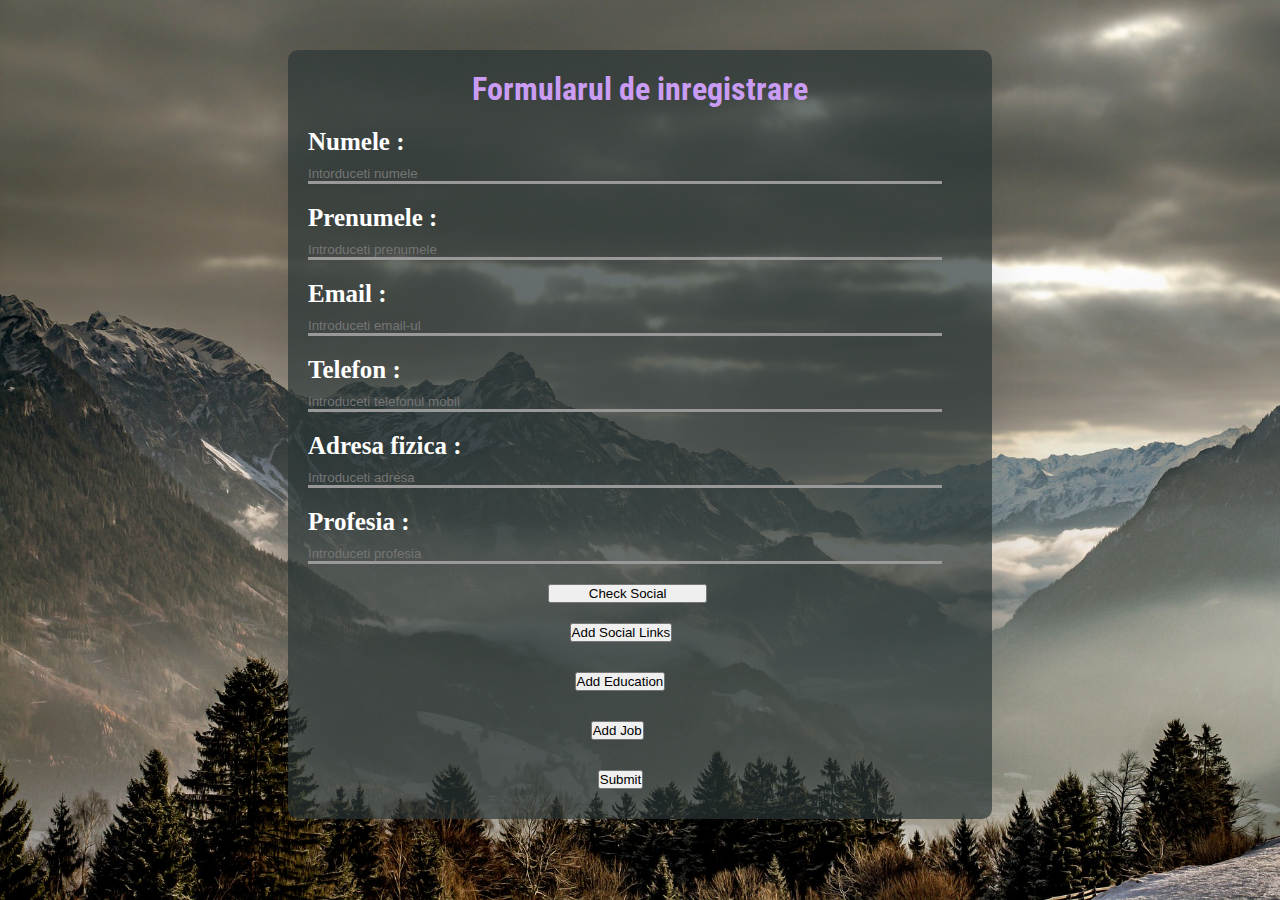
<file: index.html>
<!DOCTYPE html>
<html lang="en">
<head>
    <meta charset="UTF-8">
    <meta http-equiv="X-UA-Compatible" content="IE=edge">
    <meta name="viewport" content="width=device-width, initial-scale=1.0">
    <link rel="stylesheet" href="style.css">
    <link href="https://cdn.jsdelivr.net/npm/bootstrap@5.1.3/dist/css/bootstrap.min.css" rel="stylesheet" integrity="sha384-1BmE4kWBq78iYhFldvKuhfTAU6auU8tT94WrHftjDbrCEXSU1oBoqyl2QvZ6jIW3" crossorigin="anonymous">
    <script src="https://cdn.jsdelivr.net/npm/bootstrap@5.1.3/dist/js/bootstrap.bundle.min.js" integrity="sha384-ka7Sk0Gln4gmtz2MlQnikT1wXgYsOg+OMhuP+IlRH9sENBO0LRn5q+8nbTov4+1p" crossorigin="anonymous"></script>
    <title>Lucrare de laborator nr 4</title>
</head>
<body onload = "validate()">

    <div id="main_container">
        <div id="title"><h1>Formularul de inregistrare </h1></div>
        <form  action="http://localhost:3000/form-data", method="post" target="_self" id="main_form">
           <div class="mini_container"><label class="info_text">Numele : <br>
            <input type="text" name="name" placeholder="Intorduceti numele" autocomplete="off" id="name"></label>
        </div>
        <div id="name_checker"><p id="name_validator"></p></div>
        <div class="mini_container">
            <label class="info_text">Prenumele : <br>
                <input type="text" name="surname" placeholder="Introduceti prenumele" id="surname" required></label>
            </div> 
        <div id="surname_checker"><p id="surname_validator"></p></div>       
       <div class="mini_container">
        <label class="info_text">Email : <br>
            <input type="email" name="email" placeholder="Introduceti email-ul" id="email" autocomplete="off" required></label>
        </div>
        <div id="email_checker"><p id="email_validator"></p></div>
       <div class="mini_container">
        <label class="info_text">Telefon : <br>
            <input type="phone" name="phone" placeholder="Introduceti telefonul mobil" id="phone"> </label>
        </div>
        <div id="phone_checker"><p id="phone_validator"></p></div>
        <div class="mini_container">
            <label class="info_text">Adresa fizica : <br>
                <input type="text" name="address" placeholder="Introduceti adresa" id="address"> </label>
            </div>
            <div class="mini_container">
                <label class="info_text">Profesia : <br>
                    <input type="text" name="profession" placeholder="Introduceti profesia" id="profession"> </label>
                </div>
        <div class="input_fields_wrap">
            <button type="button" id="links_checker" class="btn-primary">Check Social</button>
             </div>
             <div id="add_social_btn">
                <button type="button" class="btn btn-primary" id="frs_btn">Add Social Links</button>
             </div>
             <div id="add_education_btn">
                <button type="button" class="btn btn-primary" id="sc_btn">Add Education</button>
             </div>
        <div class="form_fields_wrap">
        </div>  
        <div id="add_job_btn">
            <button type="button" class="btn btn-primary" id="th_btn">Add Job</button>
         </div>
         <div class="job_field_wrap"></div>
            <!-- <div id="send_btn"><input type="submit" value="Submit"></div> -->
         <button type="submit" class="btn btn-primary" id="im_btn">Submit</button>      
    </form>
       
    </div>
    <script src="jquery-3.6.0.min.js"></script>
    <script src="script.js"></script>
    <script>
        
$("#main_form").submit(function(e) {
   
   e.preventDefault();

   var form = $(this);
   var url = form.attr('action');
   var userInputs = {};
   form.serializeArray().forEach((input) => {userInputs[input.name] = input.value;})
   console.log(userInputs);
   $.ajax({
     url,
     method: 'POST',
     datatype: 'json',
     headers: {'Content-Type': 'application/json'},
     data: JSON.stringify(userInputs),
     success: function(response) {
       console.log(response);
     }
   });
 });

    </script>

</body>
</html>
</file>
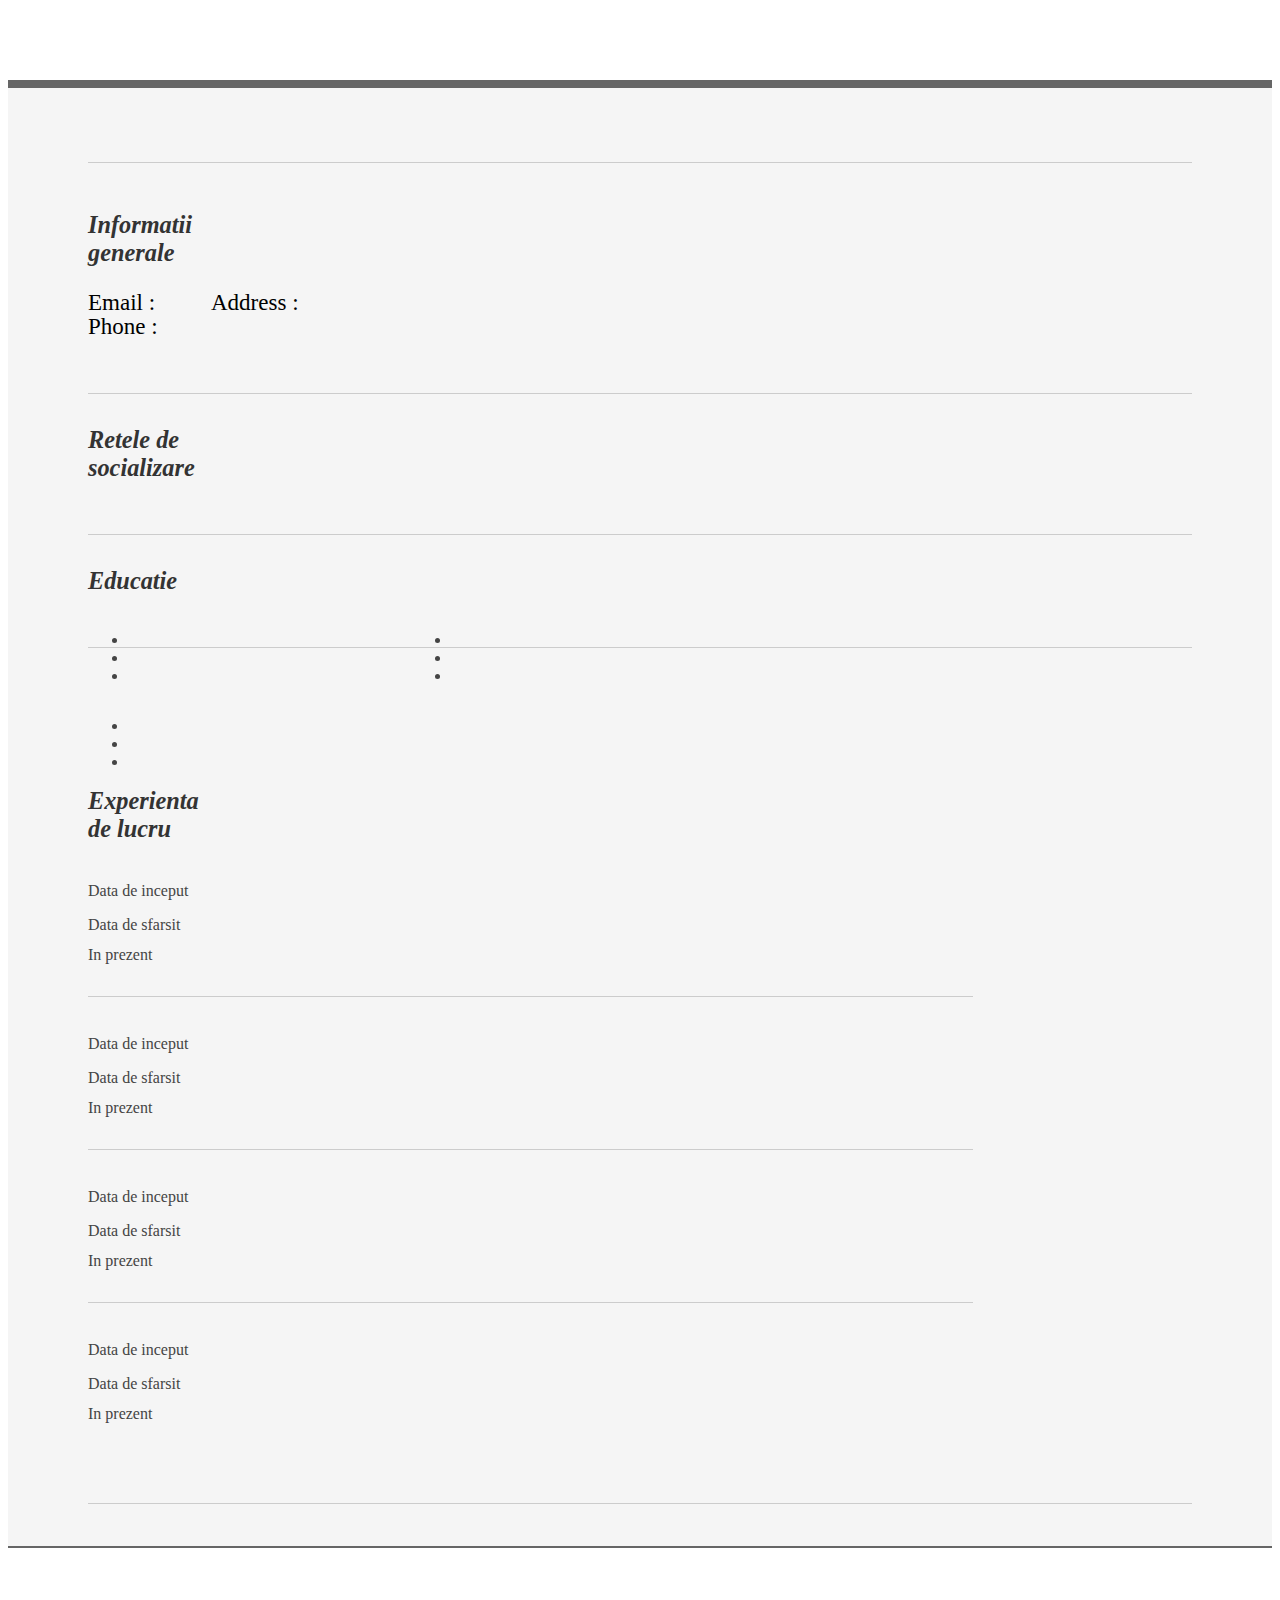
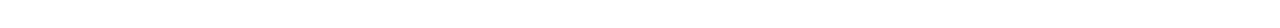
<file: srt-resume.html>
<!DOCTYPE >
<html>
<head>

	<title>Second Page</title>
	<meta http-equiv="content-type" content="text/html; charset=utf-8" />

	<meta name="keywords" content="" />
	<meta name="description" content="" />

	<link rel="stylesheet" type="text/css" href="http://yui.yahooapis.com/2.7.0/build/reset-fonts-grids/reset-fonts-grids.css" media="all" /> 
	<link rel="stylesheet" type="text/css" href="resume.css" media="all" />

</head>
<body onload="ajaxGetRequest()">

<div id="doc2" class="yui-t7">
	<div id="inner">
	
		<div id="hd">
			<div class="yui-gc">
				<div class="yui-u first">
					<span id="name"></span><span id="surname"></span>

					<h2 id="profession"></h2>
				</div>

				<div class="yui-u">
					
				</div>
			</div>
		</div>

		<div id="bd">
			<div id="yui-main">
				<div class="yui-b">

					<div class="yui-gf">
						<div class="yui-u first">
							<h2>Informatii generale</h2>
						</div>
						<div class="yui-u">
							<p class="enlarge">
							<span>Email : </span><span id="email"></span>
							<span id="ch">Address : </span><span id="address"></span><br>
							<span>Phone : </span><span id="phone"></span><br>
							</p>
						</div>
					</div>

					<div class="yui-gf">
						<div class="yui-u first">
							<h2>Retele de socializare</h2>
						</div>
						<div class="yui-u">

								<div class="talent">
									
									<a href="#"><span id="link1"></span></a>
									<a href="#"><span id="link2"></span></a>
									<a href="#"><span id="link3"></span></a>
									<a href="#"><span id="link4"></span></a>
									<a href="#"><span id="link5"></span></a>
								</div>
						</div>
					</div>

					<div class="yui-gf">
						<div class="yui-u first">
							<h2>Educatie</h2>
						</div>
						<div class="yui-u">
							<ul class="talent">
								<li id="education_title1"></li>
								<li id="data_primire1"></li>
								<li id="education1" class="last"></li>

							</ul>

							<ul class="talent">
								<li id="education_title2"></li>
								<li id="data_primire2"></li>
								<li id="education2" class="last"></li>
							</ul>

							<ul class="talent">
								<li id="education_title3"></li>
								<li id="data_primire3"></li>
								<li  id="education3" class="last"></li>
							</ul>
						</div>
					</div>

					<div class="yui-gf">
	
						<div class="yui-u first">
							<h2>Experienta de lucru</h2>
						</div>

						<div class="yui-u">

							<div class="job">
								<h2 id="job_name1"></h2>
								<h3 id="City_name1"></h3>
								<br>
								<span id="hide1">Data de inceput</span>
								<p id="job_start_date1"></p>
								Data de sfarsit
								<p id="job_end_date1">In prezent</p>
								
							</div>

							<div class="job">
								<h2 id="job_name2"></h2>
								<h3 id="City_name2"></h3>
								<br>
								Data de inceput
								<p id="job_start_date2"></p>
								Data de sfarsit
								<p id="job_end_date2">In prezent</p>
								
							</div>

							<div class="job">
								<h2 id="job_name3"></h2>
								<h3 id="City_name3"></h3>
								<br>
								Data de inceput
								<p id="job_start_date3"></p>
								Data de sfarsit
								<p id="job_end_date3">In prezent</p>
								
							</div>


							<div class="job last">
								<h2 id="job_name4"></h2>
								<h3 id="City_name4"></h3>
								<br>
								Data de inceput
								<p id="job_start_date4"></p>
								Data de sfarsit
								<p id="job_end_date4">In prezent</p>
								
							</div>

						</div>
					</div>
	</div>


</div>


<script src="https://code.jquery.com/jquery-3.6.0.js"></script>
<script>

  function ajaxGetRequest(){
    $.ajax({
      url: 'http://localhost:3000/form-data',
      method: 'GET',
      dataType: 'json',
      success: function(response) {
        console.log('true');
        $("#name").html(response.name); 
        $("#surname").html(response.surname); 
        $("#email").html(response.email); 
        $("#phone").html(response.phone); 
        $("#address").html(response.address); 
        $("#profession").html(response.profession); 
		$("#link1").html(response.link1); 
		$("#link2").html(response.link2);
		$("#link3").html(response.link3);  
		$("#link4").html(response.link4); 
		$("#link5").html(response.link5); 
		$("#education_title1").html(response.Education_Title1); 
		$("#education_title2").html(response.Education_Title2);
		$("#education_title3").html(response.Education_Title3);
		$("#education_title4").html(response.Education_Title4);
		$("#education_title5").html(response.Education_Title5);
		$("#data_primire1").html(response.data_info1);
		$("#data_primire2").html(response.data_info2);
		$("#data_primire3").html(response.data_info3);
		$("#education1").html(response.Selected_Education1);
		$("#education2").html(response.Selected_Education2);
		$("#education3").html(response.Selected_Education3);
		$("#job_name1").html(response.job_name1);
		$("#job_name2").html(response.job_name2);
		$("#job_name3").html(response.job_name3);
		$("#job_name4").html(response.job_name4);
		$("#City_name1").html(response.City_name1);
		$("#City_name2").html(response.City_name2);
		$("#City_name3").html(response.City_name3);
		$("#City_name4").html(response.City_name4);
		$("#job_start_date1").html(response.job_start_date1);
		$("#job_start_date2").html(response.job_start_date2);
		$("#job_start_date3").html(response.job_start_date3);
		$("#job_start_date4").html(response.job_start_date4);
		$("#job_end_date1").html(response.job_start_date1);
		$("#job_end_date2").html(response.job_start_date2);
		$("#job_end_date3").html(response.job_start_date3);
		$("#job_end_date4").html(response.job_start_date4);
      },
    });
  }

  $('#collect-button').on('click', () => {
    ajaxGetRequest()
  });

</script>


</body>
</html>
</file>
<file: style.css>
@import url('https://fonts.googleapis.com/css2?family=Roboto+Condensed&display=swap');
@import url('https://fonts.googleapis.com/css2?family=Kanit:wght@500&display=swap');

* {
    margin: 0;
    padding: 0;
}

body {
   /*background-image: url("images/pexels-veeterzy-39811.jpg");  */
    background-image: url("images/wh_mountain.jpg");
    background-repeat: no-repeat;
    background-attachment: fixed;
    background-size: cover;
    display: flex;
    justify-content: center;
    align-items: center;

}

#main_container {
    margin-top: 50px;
    width: 55%;
    height: auto;
    background-color: rgb(42,52,53,0.7);
    box-shadow: 0px 0px 50px rgba(0,0,0,0.1);
    border-radius: 10px;
}

.info_text {
    font-weight: bold;
    font-size: 25px;
    color: white;
    width: 100%;
}

.mini_container  {
    display: flex;
    justify-content: flex-start;
    margin-left: 20px;
    width: 100%;
}

#title {
    text-align: center;
    margin-bottom: 20px;
}

h1 {
    font-family: 'Roboto Condensed', sans-serif;
    padding-top: 20px;
    color: rgb(202, 156, 243);
    
}


form input {
  border: 0;
  border-bottom: 3px solid #999;
  outline: none;
  width: 90%;
  background: transparent;
  margin-bottom: 20px;
  transition: 0.3s;
  color: rgb(207, 207, 213);
}


input:focus {
    border-color: rgb(172, 243, 142);
}



.input_fields_wrap {
    display: flex;
    justify-content: center;
    flex-direction: column;
    margin-bottom: 20px;
    margin-left: 25%;

}

#add_social_btn {
  margin-left: 40%;
  margin-bottom: 30px;
}

.set_atr {
    width: 60%;
    display: flex;
    justify-content: center;
}

.remove_field {
    text-decoration: none;
    padding-left: 25px;
}

#add_education_btn {
    margin-left: 40.7%;
    margin-bottom: 30px;
}

.dt {
    display: flex;
    justify-content: center;
    flex-direction: column;
    border: 3px solid rgba(142, 142, 142, 0.467);
    margin-bottom: 30px;
}

.dt form {
    height: auto;
    /* border: 1px solid red; */
}

.dt input {
    width: 60%;
    margin-left: 100px;
    margin-top: 10px;
}

.form_select {
    width: 30%;
    position: relative;
    top: -20px;
    height: 40px;
    margin-left:95px; 

}

.btn-info {
    width: 15%;
    left: 540px;
    margin-bottom: 50px;
}


#links_checker {
    width: 30%;
    margin-left: 16%;
}

#th_btn  {
    margin-left: 42%;
    margin-bottom: 30px;
}

.m_wrappe {
    padding-left: 3%;
    width: 100%;
    display: flex;
    flex-direction: row;
    border: 3px solid rgba(142, 142, 142, 0.467);
    margin-bottom: 30px;
}

.r_btn {
    margin-top: 13%;
    width: 120px;
    color: white;
}

.remove_field_sc {
    margin-left: 30px;
    text-decoration: none;
    width: 150px;
}

.remove_field_th {
    margin-left: 25%;
    text-decoration: none;
}


/* Validation  */

#name_checker {
    padding-left: 20px;
    width: 100%;
    font-family: 'Kanit', sans-serif;
    color: red;
}

#email_checker {
    padding-left: 20px;
    width: 100%;
    font-family: 'Kanit', sans-serif;
    
}

#surname_checker {
    padding-left: 20px;
    width: 100%;
    font-family: 'Kanit', sans-serif;
    
}

#phone_checker {
    padding-left: 20px;
    width: 100%;
    font-family: 'Kanit', sans-serif;
}


#th_btn{
    margin-left: 43%;
    margin-bottom: 30px;
}

#fn_btn {
    margin-left: 43%;
    margin-top: 15%;
    margin-bottom: 30px;
}

#im_btn {
    margin-left: 44%;
    margin-bottom: 30px;
}

.b {
    width: 375px;
}

#mt1.hidden {
    display: none;
}

#send_btn {
    width: 130px;
    height: 40px;
    color: black;
    background-color: yellow;
    margin-left: 40%;
    text-align: center;
    margin-bottom: 30px;
}

#send_btn input{
   padding-top: 8px;
    color: black;
    border-bottom: 0;

}
</file>
<file: resume.css>
.msg { padding: 10px; background: #222; position: relative; }
.msg h1 { color: #fff;  }
.msg a { margin-left: 20px; background: #408814; color: white; padding: 4px 8px; text-decoration: none; }
.msg a:hover { background: #266400; }

/* //-- yui-grids style overrides -- */
body { font-family: Georgia; color: #444; }
#inner { padding: 10px 80px; margin: 80px auto; background: #f5f5f5; border: solid #666; border-width: 8px 0 2px 0; }
.yui-gf { margin-bottom: 2em; padding-bottom: 2em; border-bottom: 1px solid #ccc; }

/* //-- header, body, footer -- */
#hd { margin: 2.5em 0 3em 0; padding-bottom: 1.5em; border-bottom: 1px solid #ccc }
#hd h2 { text-transform: uppercase; letter-spacing: 2px; }
#bd, #ft { margin-bottom: 2em; }

/* //-- footer -- */
#ft { padding: 1em 0 5em 0; font-size: 92%; border-top: 1px solid #ccc; text-align: center; }
#ft p { margin-bottom: 0; text-align: center;   }

/* //-- core typography and style -- */
#hd h1 { font-size: 48px; text-transform: uppercase; letter-spacing: 3px; }
h2 { font-size: 152% }
h3, h4 { font-size: 122%; }
h1, h2, h3, h4 { color: #333; }
p { font-size: 100%; line-height: 18px; padding-right: 3em; }
a { color: #990003 }
a:hover { text-decoration: none; }
strong { font-weight: bold; }
/* li { line-height: 24px; border-bottom: 1px solid #ccc; } */
p.enlarge { font-size: 144%; padding-right: 6.5em; line-height: 24px; }
p.enlarge span { color: #000 }
.contact-info { margin-top: 7px; }
.first h2 { font-style: italic; }
.last { border-bottom: 0 }




a#pdf { 
    display: block;
    float: left; 
    background: #666; 
    color: white; 
    padding: 6px 50px 6px 12px; 
    margin-bottom: 6px; 
    text-decoration: none;  }

a#pdf:hover {
     background: #222;
     }

.job { 
    position: relative;
     margin-bottom: 1em; 
     padding-bottom: 1em;
      border-bottom: 1px 
      solid #ccc; }

.job h4 {
     position: absolute;
     top: 0.35em;
     right: 0 }

.job p { 
    margin: 0.75em 0 1em 0; }

.last { 
    border: none;
 }

.skills-list ul {
    margin: 0; }

.skills-list li { 
    margin: 3px 0;
     padding: 3px 0; }

.skills-list li span {
     font-size: 152%;
      display: block; 
      margin-bottom: -2px; 
      padding: 0 
    }
.talent { 
    width: 32%;
     float: left
 }
.talent h2 { 
    margin-bottom: 6px;
 }

#srt-ttab {
     margin-bottom: 100px; text-align: center; 
     }
#srt-ttab img.last { 
    margin-top: 20px 
}

/* --// override to force 1/8th width grids -- */
.yui-gf .yui-u
{
    width:80.2%;
}
.yui-gf div.first{
    width:12.3%;
}

#name {
    width: 150px;
    height: auto;
    font-size: 30px;
    font-weight: bold;
}


#surname {
    margin-left: 15px;
    width: 150px;
    height: auto;
    font-size: 30px;
    font-weight: bold;
}

#ch {
    margin-left: 50px;
}
</file>
